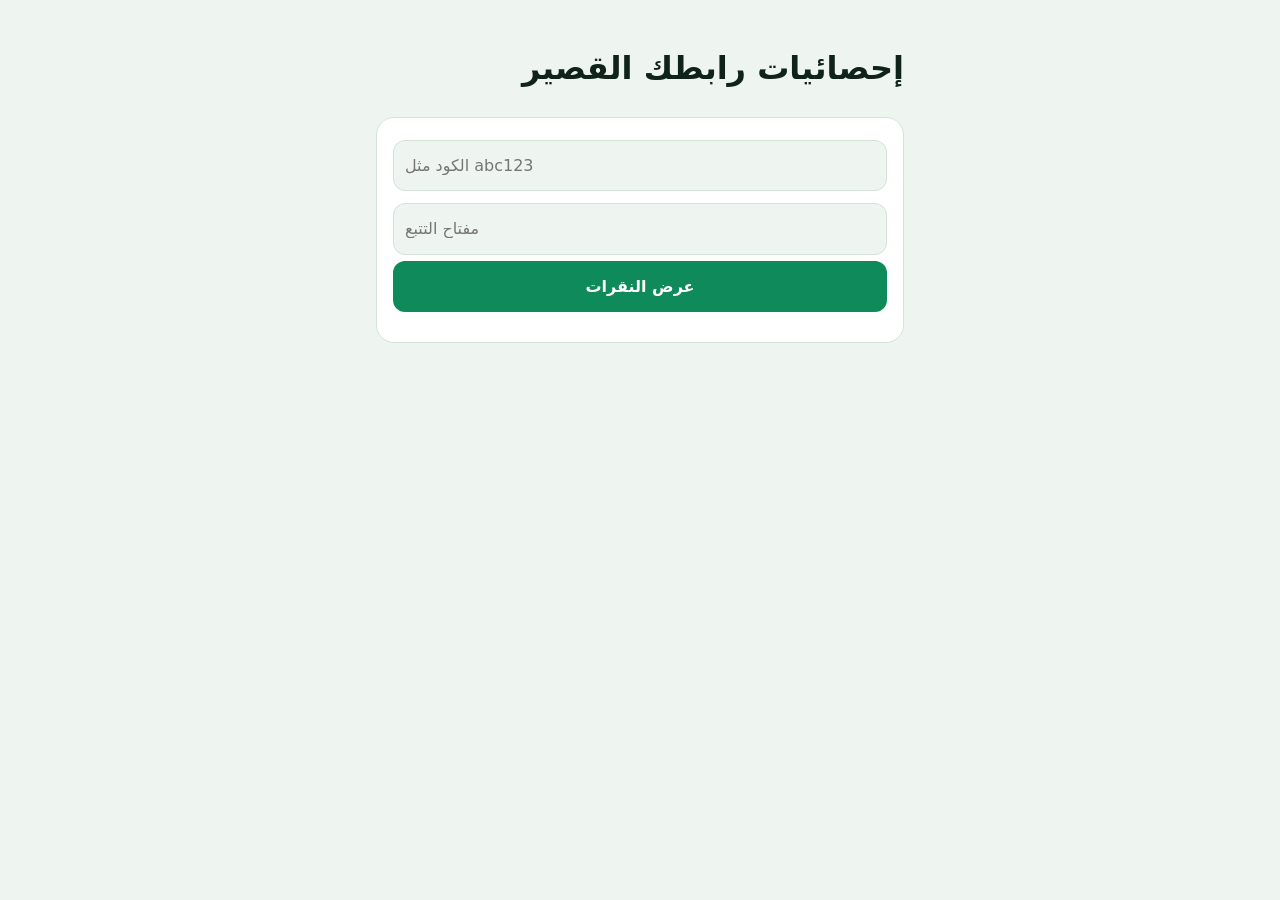
<file: stats.html>
<!DOCTYPE html>
<html lang="ar" dir="rtl"><head><meta charset="utf-8"><meta name="viewport" content="width=device-width, initial-scale=1"><meta name="robots" content="noindex"><title>إحصائيات الرابط</title>
<style>
:root{--bg:#eef5f1;--card:#fff;--ink:#10231b;--muted:#56695f;--line:#d4e2da;--brand:#0f8a5a;--bi:#fff}
@media(prefers-color-scheme:dark){:root{--bg:#0c1713;--card:#14241d;--ink:#e8f3ed;--muted:#9db3a8;--line:#25382f;--brand:#2ec58a;--bi:#05261a}}
*{box-sizing:border-box}body{margin:0;background:var(--bg);color:var(--ink);font-family:system-ui,Tahoma,sans-serif;line-height:1.7}
.w{max-width:560px;margin:0 auto;padding:20px 16px 40px}.c{background:var(--card);border:1px solid var(--line);border-radius:18px;padding:16px;margin-top:14px}
input{width:100%;font:inherit;color:var(--ink);background:var(--bg);border:1px solid var(--line);border-radius:12px;padding:11px;margin:6px 0;min-height:46px;direction:ltr;text-align:left}
button{font:inherit;font-weight:700;border:0;border-radius:12px;padding:12px 16px;background:var(--brand);color:var(--bi);min-height:46px;cursor:pointer;width:100%}
.n{font-size:48px;font-weight:800;color:var(--brand);line-height:1.1}.m{color:var(--muted);font-size:14px}.i{display:block;width:100%;text-align:start;background:none;color:var(--ink);border:1px solid var(--line);margin-top:8px;direction:ltr}
a{color:var(--brand)}
</style></head><body><div class="w">
<h1>إحصائيات رابطك القصير</h1>
<div class="c"><input id="c" placeholder="الكود مثل abc123"><input id="t" placeholder="مفتاح التتبع"><button id="go" type="button">عرض النقرات</button><p id="e" class="m" role="alert"></p></div>
<div class="c" id="r" style="display:none"><div class="n" id="n"></div><div>عدد النقرات</div><p class="m" id="d"></p></div>
<div class="c" id="l" style="display:none"><b>روابطك المحفوظة على هذا الجهاز</b><div id="ls"></div></div>
</div>
<script src="config.js"></script>
<script>
var C=window.WLQ_CONFIG||{},$=function(i){return document.getElementById(i)};
function show(c,t){$("e").textContent="";$("r").style.display="none";
 if(!C.SUPABASE_URL){$("e").textContent="عدّل ملف config.js أولاً.";return}
 fetch(C.SUPABASE_URL+"/rest/v1/rpc/link_stats",{method:"POST",headers:{"Content-Type":"application/json",apikey:C.ANON_KEY,Authorization:"Bearer "+C.ANON_KEY},body:JSON.stringify({p_code:c,p_token:t})})
 .then(function(r){return r.json()}).then(function(j){
  if(!j||j.clicks===undefined){$("e").textContent="الكود أو المفتاح غير صحيح.";return}
  $("n").textContent=j.clicks;
  var f=function(x){return x?new Date(x).toLocaleString("ar"):"لا يوجد"};
  $("d").textContent="أُنشئ: "+f(j.created_at)+" — آخر نقرة: "+f(j.last_click);$("r").style.display="block"})
 .catch(function(){$("e").textContent="تعذّر الاتصال، حاول لاحقاً."})}
$("go").onclick=function(){show($("c").value.trim(),$("t").value.trim())};
var h=location.hash.slice(1),p=new URLSearchParams(h);
if(p.get("c")){$("c").value=p.get("c");$("t").value=p.get("t")||"";show($("c").value,$("t").value)}
try{var a=JSON.parse(localStorage.getItem("wlq_links")||"[]");if(a.length){$("l").style.display="block";a.slice().reverse().forEach(function(o){var b=document.createElement("button");b.className="i";b.type="button";b.textContent=o.c;b.onclick=function(){$("c").value=o.c;$("t").value=o.t;show(o.c,o.t)};$("ls").appendChild(b)})}}catch(e){}
</script></body></html>
</file>
